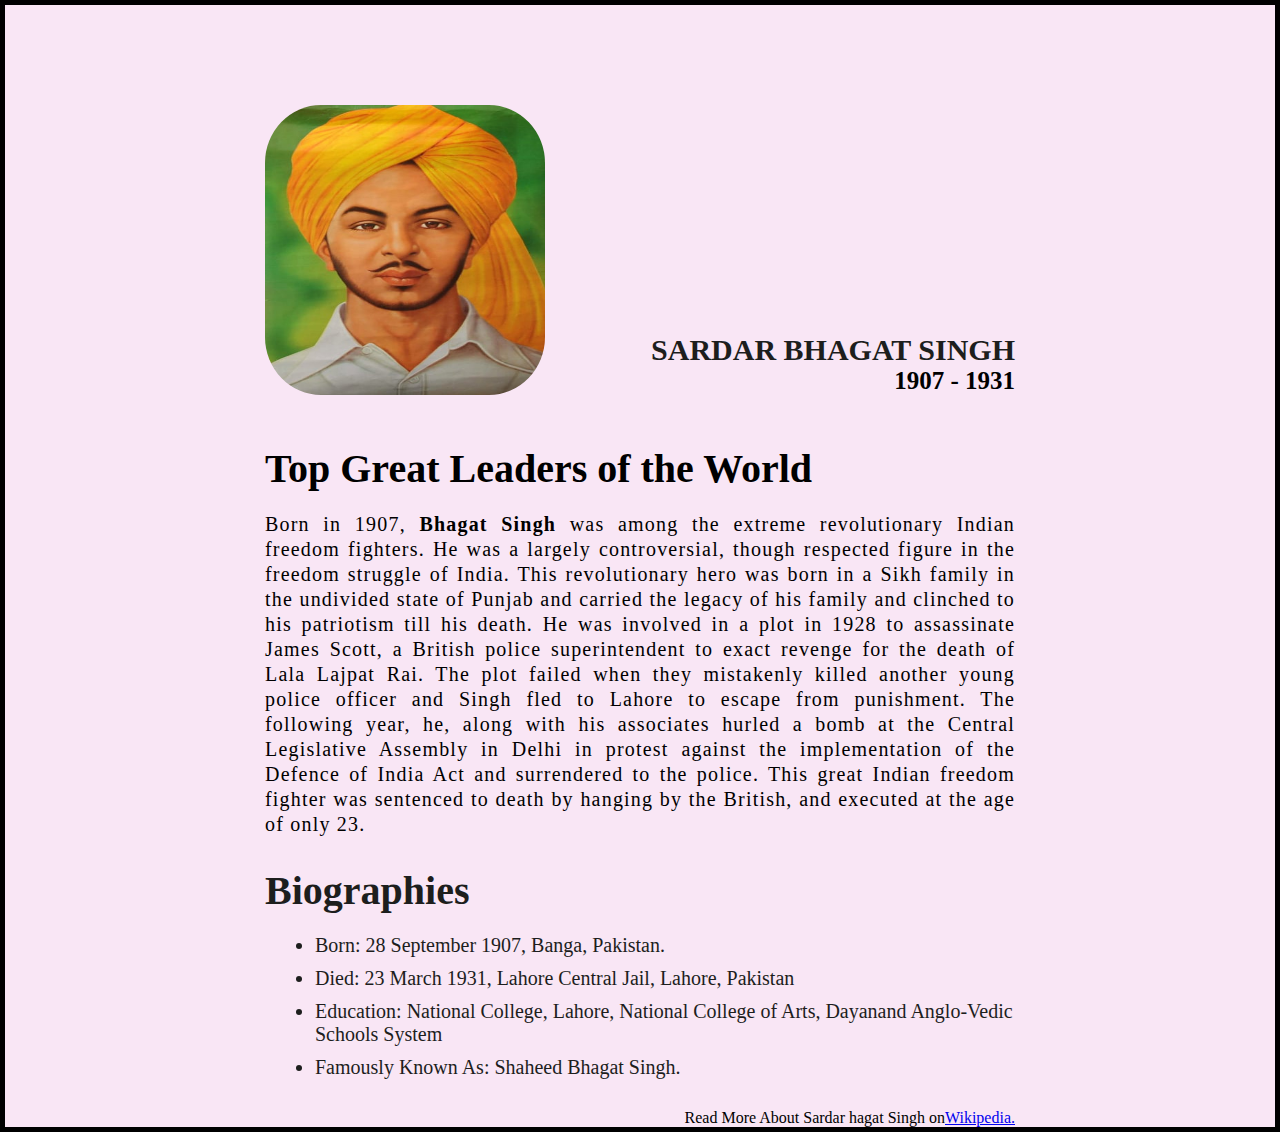
<file: index.html>
<!DOCTYPE html>
<html lang="en">
<head>
    <meta charset="UTF-8">
    <meta http-equiv="X-UA-Compatible" content="IE=edge"/>
    <meta name="viewport" content="width=device-width, initial-scale=1.0">
    <link rel="stylesheet" href="style.css">
    <title>The Tribute Website | Sardar hagat Singh</title>
</head>
<body> 
    <div class="container">
        <div class="content">
            <section class="top_section">
            <div class="image_container">
             <img src="Bhagat Singh.jpg" alt="Tribute"/>   
            </div>
            <div>
                <h1>Sardar Bhagat Singh</h1>
                <h4>1907 - 1931</h4>
            </div>
            </section>
            <section class="about_section">
            <h2>Top Great Leaders of the World</h2>
                <p>
                Born in 1907, <b>Bhagat Singh</b> was among the extreme revolutionary Indian freedom fighters. He was a largely controversial, though respected figure in the freedom struggle of India. This revolutionary hero was born in a Sikh family in the undivided state of Punjab and carried the legacy of his family and clinched to his patriotism till his death. He was involved in a plot in 1928 to assassinate James Scott, a British police superintendent to exact revenge for the death of Lala Lajpat Rai. The plot failed when they mistakenly killed another young police officer and Singh fled to Lahore to escape from punishment. The following year, he, along with his associates hurled a bomb at the Central Legislative Assembly in Delhi in protest against the implementation of the Defence of India Act and surrendered to the police. This great Indian freedom fighter was sentenced to death by hanging by the British, and executed at the age of only 23.
                </p>
            </section>
            <section class="biography_section">
                <h3>Biographies</h3>
            <ul> 
                <li> Born: 28 September 1907, Banga, Pakistan.</li>
                <li>Died: 23 March 1931, Lahore Central Jail, Lahore, Pakistan</li>
                <li> Education: National College, Lahore, National College of Arts, Dayanand Anglo-Vedic Schools System</li>
                <li>Famously Known As: Shaheed Bhagat Singh.</li>
            </ul>
        </section>
        <footer><p>Read More About Sardar hagat Singh on<a href="https://en.wikipedia.org/wiki/Bhagat_Singh">Wikipedia.</a></p></footer>
        </div>
    </div>
</body>
</html>
</file>
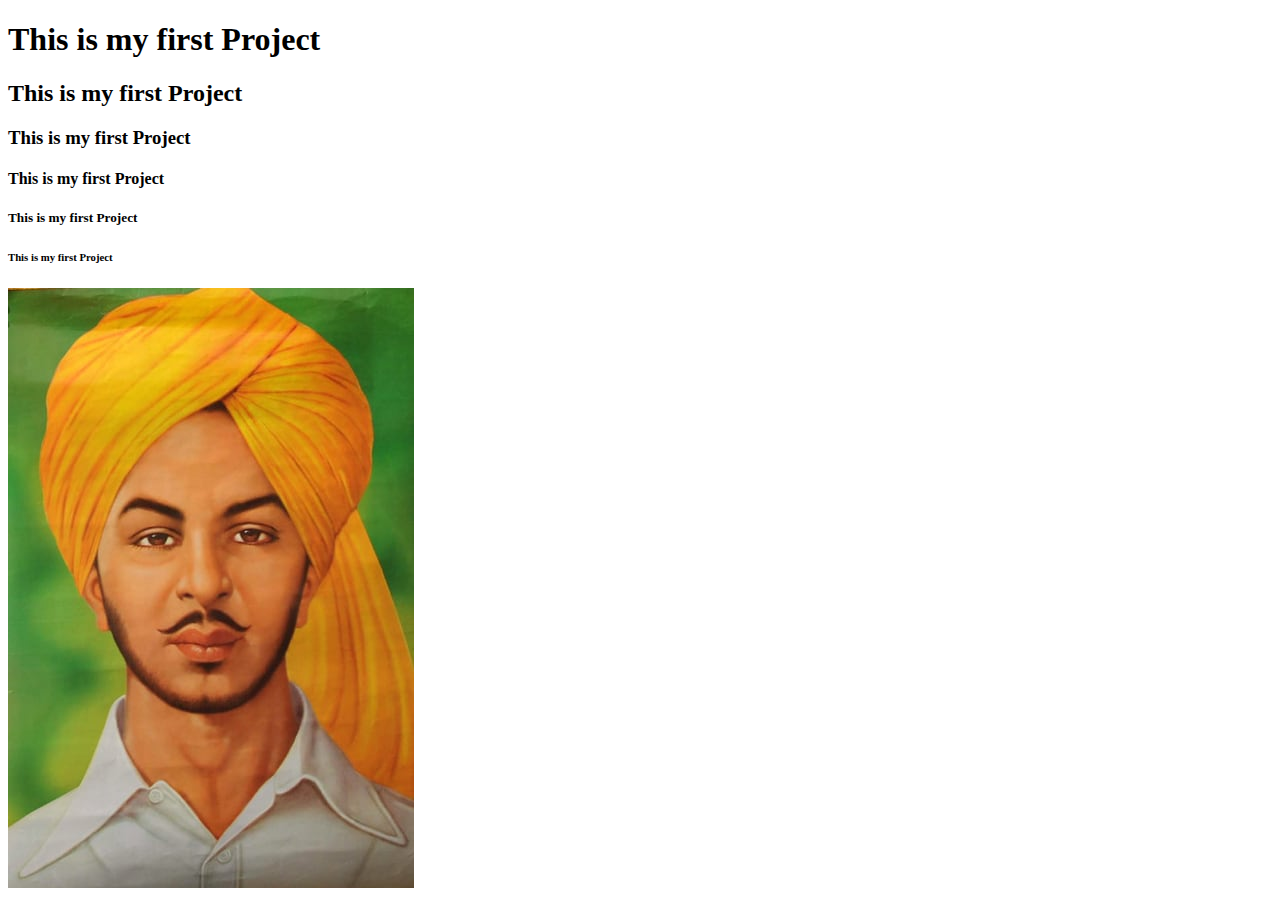
<file: index2.html>
<!DOCTYPE html>
<html lang="en">
<head>
    <meta charset="UTF-8">
    <meta name="viewport" content="width=device-width, initial-scale=1.0">
    <title>New Project</title>
    <style>
        
    </style>
</head>
<body>
    <h1>This is my first Project</h1>
  <h2>This is my first Project</h2>
  <h3>This is my first Project</h3>
  <h4>This is my first Project</h4>
  <h5>This is my first Project</h5>
  <h6>This is my first Project</h6>
  <img src="Bhagat Singh.jpg">
    
</body>
</html>
</file>
<file: style.css>
*{
    margin: 0;
    padding: 0;
    box-sizing:border-box;
}
.container{
    background:#f9e6f5;
    min-height: 100vh;
    border: 5px solid black;
}
.content{
    max-width: 750px;
    margin: 0 auto;
}
.top_section{
    margin-top: 100px;
    display: flex;
    justify-content: space-between ;
    align-items: flex-end;
}
.top_section h1{
    font-size: 30px;
    font-weight: bold;
    color: #1d1e1d;
    text-transform: uppercase;

}
.top_section h4{
    font-size: 25px;
    text-align: end;

}
.image_container{
    border-radius: 20%;
    overflow: hidden;
}
.image_container,img{
    width: 280px;
    height: 290px;

}
.about_section{
   margin-top: 50px;

}
.about_section h2{
    font-size: 40px;
    font-weight: 100px;
    margin-bottom: 20px;
}
.about_section p{
    font-size: 20px;
    line-height: 25px;
    letter-spacing: 1.2px;
    text-align: justify;
}
.biography_section{
    margin: 30px 0;
}

.biography_section h3{
    margin-bottom: 20px;
    font-size: 40px;
    font-weight: bold;
    color: #1d1e1d;
}
.biography_section ul{
    margin-left: 50px;
}
.biography_section li{
    margin-bottom: 10px;
    font-size: 20px;
    color: #1d1e1d;
}
footer{
    margin 50px 0;

}
footer p{
text-align: end;
}
</file>
